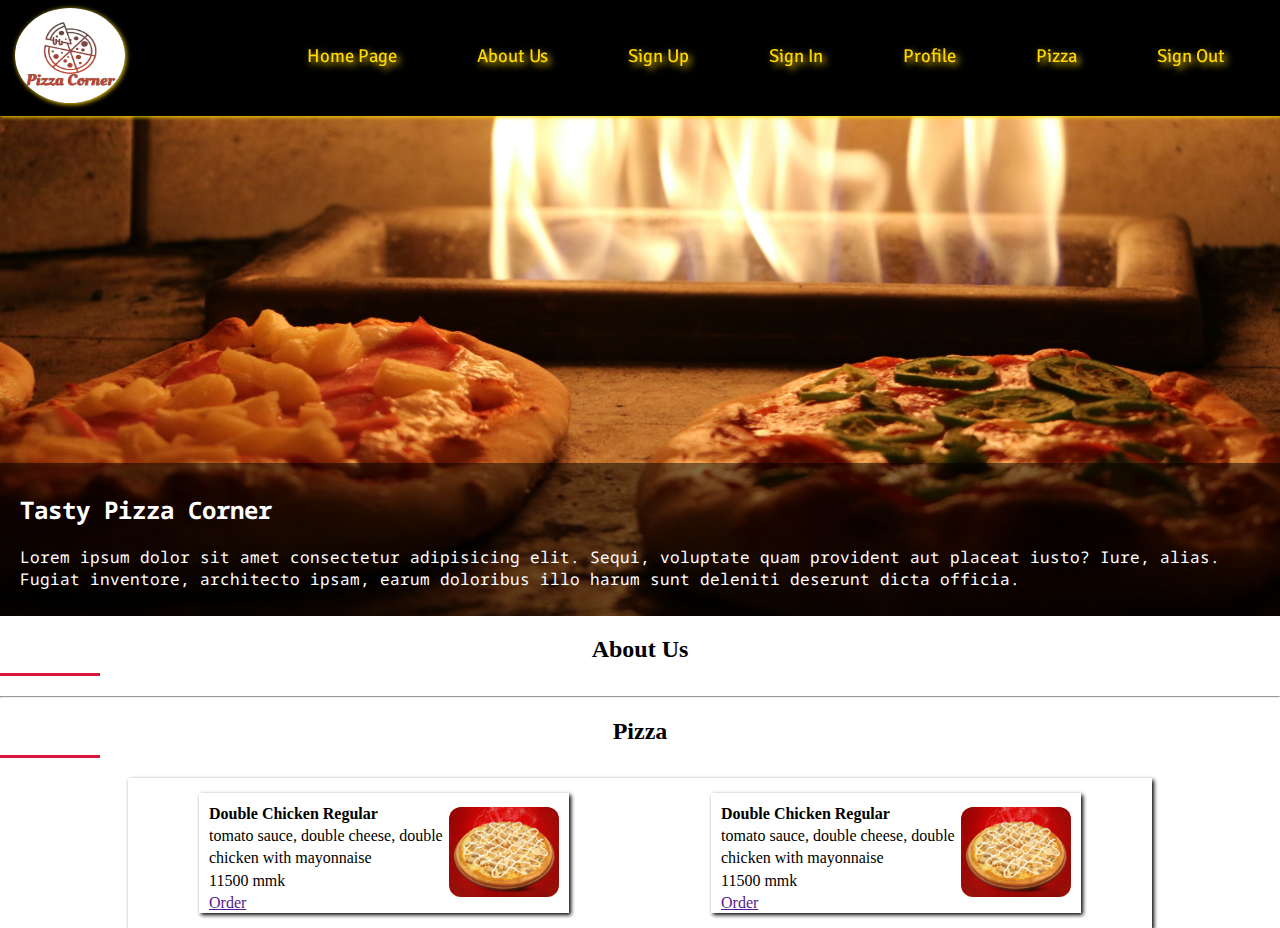
<file: index.html>
<!DOCTYPE html>
<html lang="en">
<head>
    <meta charset="UTF-8">
    <meta http-equiv="X-UA-Compatible" content="IE=edge">
    <meta name="viewport" content="width=device-width, initial-scale=1.0">
    <title>Pizza Conor</title>

    <link rel="stylesheet" href="HomePage.css">

    <link rel="preconnect" href="https://fonts.googleapis.com">
    <link rel="preconnect" href="https://fonts.gstatic.com" crossorigin>
    <link href="https://fonts.googleapis.com/css2?family=Noto+Sans+Mono:wght@500&family=Signika+Negative:wght@700&display=swap" rel="stylesheet"> 

</head>
<body>
    <nav>
        <img src="Image/pizzalogo.PNG">
        <li><a href="">Sign Out</a></li>
        <li><a href="">Pizza</a></li>
        <li><a href="">Profile</a></li>
        <li><a href="">Sign In</a></li>
        <li><a href="">Sign Up</a></li>
        <li><a href="#about-us">About Us</a></li>
        <li><a href="">Home Page</a></li>
    </nav>

    <section id="photo-sec">
        <img src="Image/background1.jpg">
        <div>
            <h2>Tasty Pizza Corner</h2>
            <p>Lorem ipsum dolor sit amet consectetur adipisicing elit. Sequi, voluptate quam provident aut placeat iusto? Iure, alias. Fugiat inventore, architecto ipsam, earum doloribus illo harum sunt deleniti deserunt dicta officia.</p>
        </div>
    </section>

    <h2 class="about-title" align="center">About Us</h2>

    <hr>

    <h2 class="about-title" align="center">Pizza</h2>
    <section class="pizza">
        <div>
            <div>
                <b>Double Chicken Regular</b><br>
                <label>tomato sauce, double cheese, double chicken with mayonnaise</label><br>
                <label>11500 mmk</label><br>
                <a href="">Order</a>
            </div>
            <img src="Image/doublechicken.webp">
        </div>
        <div>
            <div>
                <b>Double Chicken Regular</b><br>
                <label>tomato sauce, double cheese, double chicken with mayonnaise</label><br>
                <label>11500 mmk</label><br>
                <a href="">Order</a>
            </div>
            <img src="Image/doublechicken.webp">
        </div>
    </section>
</body>
</html>
</file>
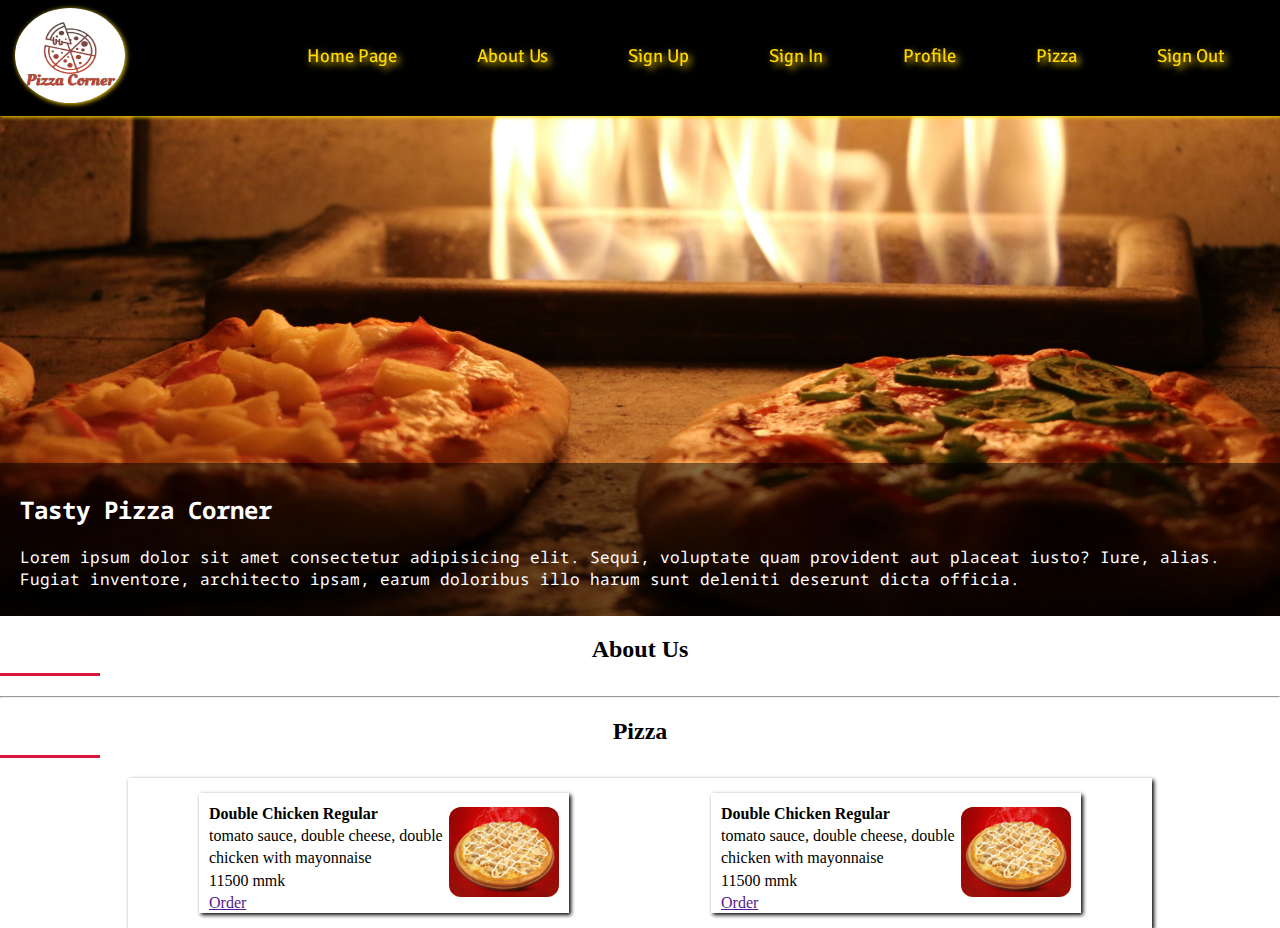
<file: Pizza.html>
<!DOCTYPE html>
<html lang="en">
<head>
    <meta charset="UTF-8">
    <meta http-equiv="X-UA-Compatible" content="IE=edge">
    <meta name="viewport" content="width=device-width, initial-scale=1.0">
    <title>Pizza Conor</title>

    <link rel="stylesheet" href="HomePage.css">

    <link rel="preconnect" href="https://fonts.googleapis.com">
    <link rel="preconnect" href="https://fonts.gstatic.com" crossorigin>
    <link href="https://fonts.googleapis.com/css2?family=Noto+Sans+Mono:wght@500&family=Signika+Negative:wght@700&display=swap" rel="stylesheet"> 

</head>
<body>
    <nav>
        <img src="Image/pizzalogo.PNG">
        <li><a href="">Sign Out</a></li>
        <li><a href="">Pizza</a></li>
        <li><a href="">Profile</a></li>
        <li><a href="">Sign In</a></li>
        <li><a href="">Sign Up</a></li>
        <li><a href="#about-us">About Us</a></li>
        <li><a href="">Home Page</a></li>
    </nav>

    <section id="photo-sec">
        <img src="Image/background1.jpg">
        <div>
            <h2>Tasty Pizza Corner</h2>
            <p>Lorem ipsum dolor sit amet consectetur adipisicing elit. Sequi, voluptate quam provident aut placeat iusto? Iure, alias. Fugiat inventore, architecto ipsam, earum doloribus illo harum sunt deleniti deserunt dicta officia.</p>
        </div>
    </section>

    <h2 class="about-title" align="center">About Us</h2>

    <hr>

    <h2 class="about-title" align="center">Pizza</h2>
    <section class="pizza">
        <div>
            <div>
                <b>Double Chicken Regular</b><br>
                <label>tomato sauce, double cheese, double chicken with mayonnaise</label><br>
                <label>11500 mmk</label><br>
                <a href="">Order</a>
            </div>
            <img src="Image/doublechicken.webp">
        </div>
        <div>
            <div>
                <b>Double Chicken Regular</b><br>
                <label>tomato sauce, double cheese, double chicken with mayonnaise</label><br>
                <label>11500 mmk</label><br>
                <a href="">Order</a>
            </div>
            <img src="Image/doublechicken.webp">
        </div>
    </section>
</body>
</html>
</file>
<file: HomePage.css>
body
{
    margin: 0;
}
nav
{
    font-family: 'Signika Negative', sans-serif;
    padding: 8px 15px;
    font-size: 14pt;
    box-shadow: 1px 1px 4px gold;
    background-color: black;
    position: sticky;
    top: 0;
    z-index: 99;
}
nav > li
{
    float: right;
    list-style: none;
    margin-top: 36px;
    margin-left: 15px;
    margin-right: 15px;
}
nav > li:hover
{
    transform: scale(1.3);
}
nav > img
{
    width: 110px;
    height: 95px;
    border-radius: 50%;
    box-shadow: 1px 1px 5px gold;
}
nav > li > a
{
    text-decoration: none;
    padding: 15px 25px;
    color: gold;
    text-shadow: 3px 3px 7px gold;
    overflow: hidden;
}
/* ------------ || -------------- */

/* ------background section-------- */
section#photo-sec
{
    width: 100%;
    height: 500px;
    position: relative;
    top: 0;
}
section#photo-sec > img
{
    width: 100%;
    height: 500px;
}
section#photo-sec > div
{
    position: absolute;
    bottom: 0;
    background-color: rgba(0, 0, 0, 0.5);
    color: white;
    padding: 10px 20px;
    font-family: 'Noto Sans Mono', monospace;
}
/* -------------||--------------- */

/* ---------- About Us Title ------------ */
h2.about-title::after
{
    content: "";
    display: block;
    background-color: #dc143c;
    width: 100px;
    height: 3px;
    margin-top: 10px;
    margin-bottom: 10px;
}
/* h2.about-title::after,h2.about-title::before
{
    content: "";
    display: inline-block;
    background-color: crimson;
    width: 100px;
    height: 3px;
    margin-top: 10px;
    margin-bottom: 10px;
    vertical-align: middle;
    margin-left: 10px;
    margin-right: 10px;
} */

/* ------- Pizza Section --------- */
.pizza
{
    display: flex;
    width: 80%;
    box-shadow: 2px 2px 4px black;
    margin: auto;
    justify-content: space-around;
}
.pizza > div
{
    width: 350px;
    height: 100px;
    position: relative;
    padding: 10px;
    margin-top: 15px;
    margin-bottom: 15px;
    box-shadow: 2px 2px 4px black;
}
.pizza > div > img
{
    width: 110px;
    height: 90px;
    position: absolute;
    right: 10px;
    top: 12%;
    border-radius: 12px;
}
.pizza > div > div
{
    width: 260px;
    line-height: 1.4em;
}
</file>
